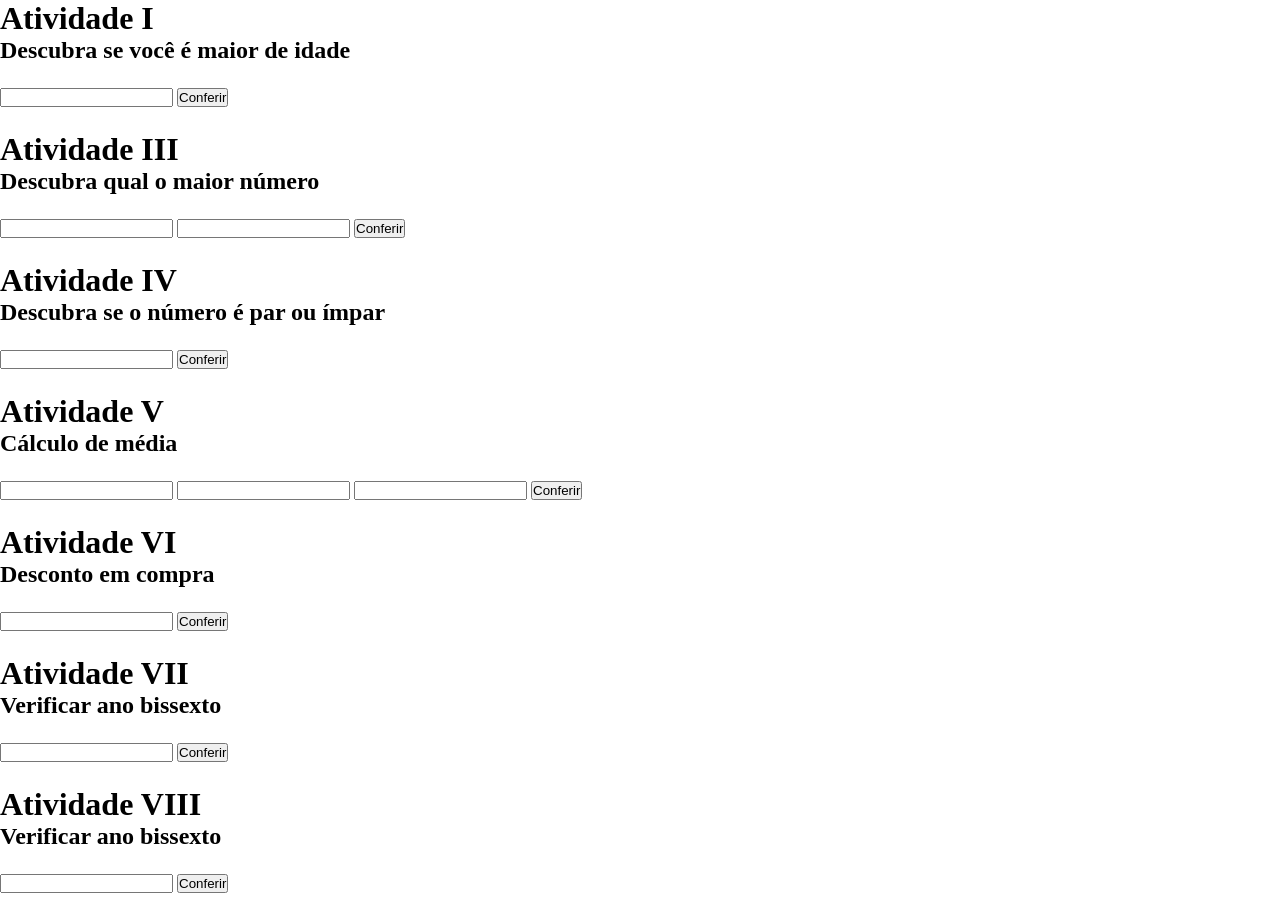
<file: atividade-condicionais.html>
<!DOCTYPE html>
<html lang="pt-BR">
<head>
    <meta charset="UTF-8">
    <meta name="viewport" content="width=device-width, initial-scale=1.0">
    <link rel="stylesheet" href="index.css">
    <title>Condicionais</title>
</head>
<body>
        <h1>Atividade I</h1>
        <h2>Descubra se você é maior de idade</h2>
        <input type="text" id="idade">
        <button onclick="calcularIdade()">Conferir</button>

        <h1>Atividade III</h1>
        <h2>Descubra qual o maior número</h2>
        <input type="text" id="numero1">
        <input type="text" id="numero2">
        <button onclick="calcularMaior()">Conferir</button>

        <h1>Atividade IV</h1>
        <h2>Descubra se o número é par ou ímpar</h2>
        <input type="text" id="numero">
        <button onclick="parOuImpar()">Conferir</button>

        <h1>Atividade V</h1>
        <h2>Cálculo de média</h2>
        <input type="text" id="num1">
        <input type="text" id="num2">
        <input type="text" id="num3">
        <button onclick="calcularMedia()">Conferir</button>

        <h1>Atividade VI</h1>
        <h2>Desconto em compra</h2>
        <input type="text" id="valorCompra">
        <button onclick="calcularDesconto()">Conferir</button>   
        
        <h1>Atividade VII</h1>
        <h2>Verificar ano bissexto</h2>
        <input type="text" id="ano">
        <button onclick="eBissexto()">Conferir</button>

        <h1>Atividade VIII</h1>
        <h2>Verificar ano bissexto</h2>
        <input type="text" id="ano">
        
        <button onclick="eBissexto()">Conferir</button>

    <script src="estruturas-condicionais.js"></script>
</body>
</html>
</file>
<file: index.css>
* {
    margin: 0;
    padding: 0;
    box-sizing: border-box;
}

button{
    margin: 24px 0;
}
</file>
